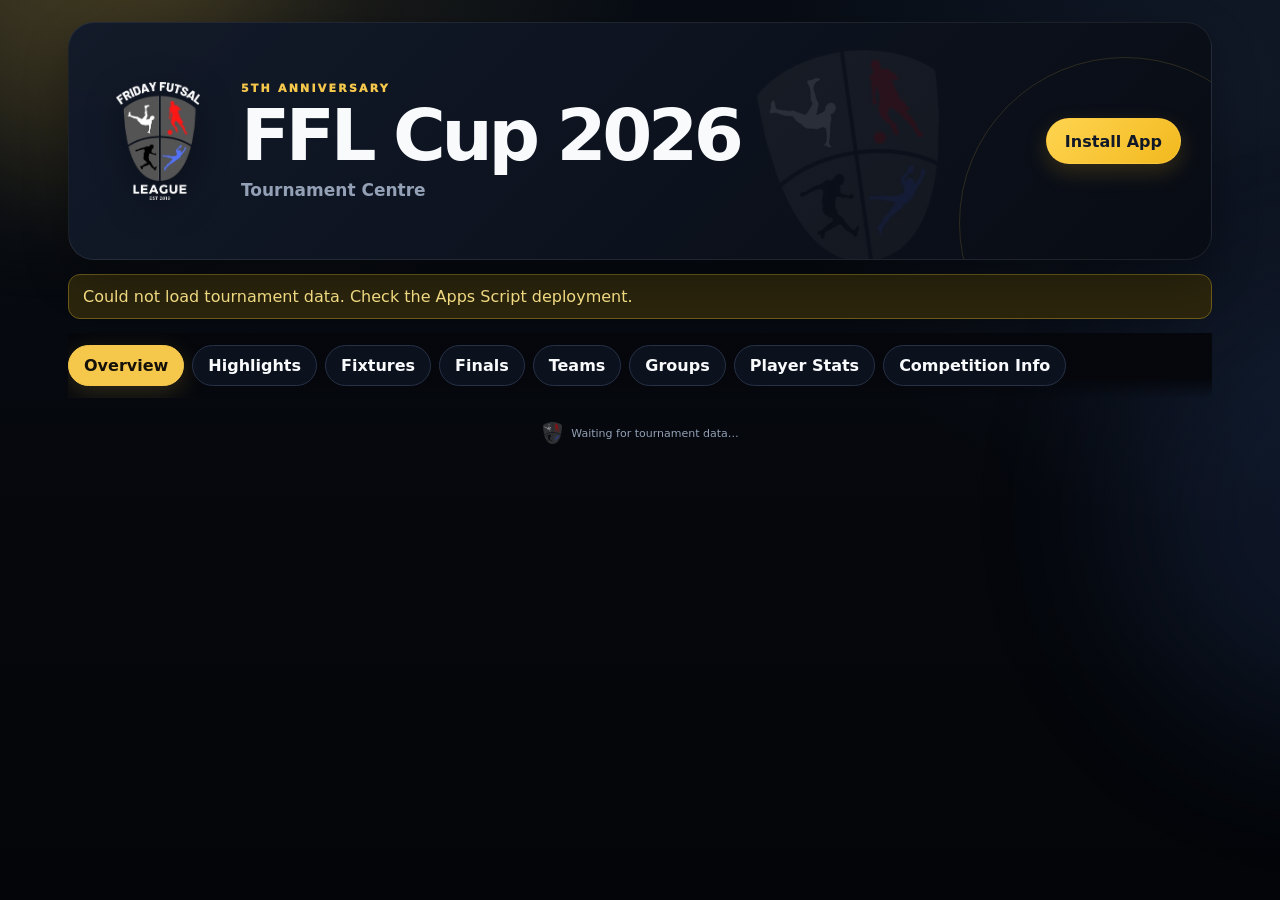
<file: index.html>
<!doctype html>
<html lang="en">
<head>
  <meta charset="utf-8" />
  <meta name="viewport" content="width=device-width, initial-scale=1" />
  <meta name="theme-color" content="#070b12" />
  <title>FFL Cup 2026</title>
  <link rel="icon" type="image/png" href="assets/app/icon-192.png" />
  <link rel="apple-touch-icon" href="assets/app/apple-touch-icon.png" />
  <link rel="manifest" href="manifest.json" />
  <link rel="stylesheet" href="styles.css" />
</head>
<body>
  <div class="page-glow glow-one"></div>
  <div class="page-glow glow-two"></div>

  <main class="wrap">
    <header class="hero">
      <div class="hero-brand">
        <img src="assets/logos/ffl-logo-white.webp" alt="Friday Futsal League" class="ffl-logo" />
        <div>
          <div class="eyebrow">5TH ANNIVERSARY</div>
          <h1>FFL Cup 2026</h1>
          <p>Tournament Centre</p>
        </div>
      </div>
      <div class="hero-mark-wrap" aria-hidden="true">
        <img src="assets/logos/ffl-mark.webp" class="hero-mark" alt="" />
      </div>
      <div class="hero-actions">
        <button id="installAppBtn" class="install-app-btn" type="button">Install App</button>
      </div>
    </header>

    <div id="connection" class="notice hidden"></div>
    <div id="installHelp" class="notice install-help hidden"></div>

    <nav class="nav" aria-label="Tournament sections">
      <button class="active" data-tab="overview">Overview</button>
      <button data-tab="highlights">Highlights</button>
      <button data-tab="fixtures">Fixtures</button>
      <button data-tab="finals">Finals</button>
      <button data-tab="teams">Teams</button>
      <button data-tab="groups">Groups</button>
      <button data-tab="stats">Player Stats</button>
      <button data-tab="info">Competition Info</button>
    </nav>

    <section id="overview" class="tab"></section>
    <section id="highlights" class="tab hidden"></section>
    <section id="teams" class="tab hidden"></section>
    <section id="groups" class="tab hidden"></section>
    <section id="fixtures" class="tab hidden"></section>
    <section id="stats" class="tab hidden"></section>
    <section id="finals" class="tab hidden"></section>
    <section id="info" class="tab hidden"></section>

    <footer>
      <img src="assets/logos/ffl-mark.webp" alt="" class="footer-mark" />
      <span id="lastUpdated">Waiting for tournament data…</span>
    </footer>
  </main>

  <div id="playerModal" class="player-modal hidden" role="dialog" aria-modal="true" aria-labelledby="playerModalTitle">
    <button class="player-modal-backdrop" aria-label="Close player profile"></button>
    <div class="player-modal-panel">
      <button class="player-modal-close" aria-label="Close player profile">×</button>
      <div id="playerModalBody"></div>
    </div>
  </div>

  <div id="videoModal" class="video-modal hidden" role="dialog" aria-modal="true" aria-labelledby="videoModalTitle">
    <button class="video-modal-backdrop" aria-label="Close highlights video"></button>
    <div class="video-modal-panel">
      <button class="video-modal-close" aria-label="Close highlights video">×</button>
      <div class="video-frame-wrap">
        <iframe id="highlightVideoFrame" title="FFL Cup highlights video" src="" allow="autoplay; encrypted-media; picture-in-picture" allowfullscreen></iframe>
      </div>
      <div id="videoModalTitle" class="video-modal-title"></div>
    </div>
  </div>

  <script type="module" src="public.js"></script>
</body>
</html>
</file>
<file: styles.css>
:root{
  --bg:#05070c;
  --panel:#0d131f;
  --panel2:#111a29;
  --panel3:#161f30;
  --line:#273247;
  --text:#f8fafc;
  --muted:#93a0b6;
  --gold:#f5c84c;
  --green:#3dd6b4;
  --shadow:0 18px 45px rgba(0,0,0,.32);
}
*{box-sizing:border-box}
html{scroll-behavior:smooth}
body{
  margin:0;
  min-height:100vh;
  overflow-x:hidden;
  color:var(--text);
  font-family:Inter,ui-sans-serif,system-ui,-apple-system,"Segoe UI",Roboto,Arial,sans-serif;
  background:
    radial-gradient(circle at 20% -10%,rgba(245,200,76,.10),transparent 28%),
    radial-gradient(circle at 95% 10%,rgba(63,89,140,.16),transparent 30%),
    linear-gradient(180deg,#080d15 0%,#05070c 58%,#030508 100%);
}
button{font:inherit}
.page-glow{position:fixed;pointer-events:none;filter:blur(80px);opacity:.18;border-radius:50%;z-index:-1}
.glow-one{width:420px;height:420px;background:#f5c84c;top:-260px;left:-150px}
.glow-two{width:460px;height:460px;background:#375a9e;right:-300px;top:280px}
.wrap{max-width:1180px;margin:0 auto;padding:22px 18px 48px}
.hero{
  position:relative;
  overflow:hidden;
  min-height:210px;
  display:flex;
  justify-content:space-between;
  align-items:center;
  gap:24px;
  border:1px solid rgba(255,255,255,.08);
  border-radius:26px;
  padding:28px 30px;
  background:linear-gradient(135deg,rgba(18,26,42,.98),rgba(8,12,20,.98));
  box-shadow:var(--shadow);
}
.hero:after{content:"";position:absolute;inset:auto -80px -130px auto;width:330px;height:330px;border:1px solid rgba(245,200,76,.15);border-radius:50%}
.hero-brand{display:flex;align-items:center;gap:24px;position:relative;z-index:1}
.ffl-logo{width:118px;height:118px;object-fit:contain;filter:drop-shadow(0 8px 18px rgba(0,0,0,.35))}
.eyebrow{font-size:11px;letter-spacing:.20em;font-weight:950;color:var(--gold);margin-bottom:7px}
.hero h1{margin:0;font-size:clamp(40px,7vw,72px);line-height:.94;letter-spacing:-.06em}
.hero p{margin:10px 0 0;color:var(--muted);font-weight:750;font-size:17px}
.hero-mark-wrap{width:180px;height:180px;display:grid;place-items:center;opacity:.12;transform:rotate(-8deg)}
.hero-mark{max-width:100%;max-height:100%;object-fit:contain}
.nav{position:sticky;top:0;z-index:10;display:flex;gap:8px;overflow-x:auto;padding:12px 0;margin:10px 0 14px;scrollbar-width:none;background:linear-gradient(180deg,rgba(5,7,12,.96) 70%,rgba(5,7,12,0))}
.nav::-webkit-scrollbar{display:none}
.nav button{white-space:nowrap;border:1px solid var(--line);background:rgba(13,19,31,.94);color:var(--text);padding:10px 15px;border-radius:999px;font-weight:850;cursor:pointer;transition:.18s ease}
.nav button:hover{transform:translateY(-1px);border-color:#3d4a64}
.nav button.active{background:var(--gold);border-color:var(--gold);color:#151109;box-shadow:0 7px 24px rgba(245,200,76,.18)}
.grid{display:grid;grid-template-columns:repeat(2,minmax(0,1fr));gap:16px}
.grid-3{display:grid;grid-template-columns:repeat(3,minmax(0,1fr));gap:16px}
.card{background:linear-gradient(180deg,rgba(17,26,41,.96),rgba(12,18,29,.96));border:1px solid var(--line);border-radius:20px;padding:17px;box-shadow:0 12px 28px rgba(0,0,0,.16)}
.card h2,.card h3{margin:0 0 13px;letter-spacing:-.02em}
.card h2{font-size:20px}.card h3{font-size:18px}
.section-title{display:flex;align-items:center;justify-content:space-between;gap:12px}
.section-kicker{color:var(--gold);font-size:10px;font-weight:900;letter-spacing:.16em;text-transform:uppercase;margin-bottom:5px}
.muted{color:var(--muted)}.small{font-size:12px}
.pill{display:inline-flex;padding:5px 9px;border:1px solid var(--line);border-radius:999px;color:var(--muted);font-size:11px;font-weight:850}
.notice{padding:12px 14px;border-radius:12px;background:#2b250d;border:1px solid #6d5c19;color:#ffe789;margin:14px 0}.hidden{display:none!important}
.team-inline{display:inline-flex;align-items:center;gap:8px;min-width:0}
.team-badge{width:28px;height:28px;object-fit:contain;flex:0 0 auto;filter:drop-shadow(0 3px 6px rgba(0,0,0,.25))}
.team-badge.small-badge{width:22px;height:22px}
.fixture{display:grid;grid-template-columns:minmax(0,1fr) auto minmax(0,1fr);gap:10px;align-items:center;padding:14px 0;border-bottom:1px solid var(--line)}
.fixture:last-child{border-bottom:0}.fixture .away{text-align:right}.fixture .away .team-inline{justify-content:flex-end}
.score{font-size:25px;font-weight:950;letter-spacing:-.04em;text-align:center;min-width:58px}
.score .pens{display:block;font-size:10px;color:var(--muted);letter-spacing:0;margin-top:2px}
.fixture-meta{margin-top:4px}.final-tag{color:var(--gold);font-weight:900}
.table-wrap{overflow:auto;border-radius:14px}.table{width:100%;border-collapse:collapse;font-size:13px}.table th,.table td{padding:10px 7px;border-bottom:1px solid var(--line);text-align:center;white-space:nowrap}.table th:first-child,.table td:first-child{text-align:left}.table th{color:var(--muted);font-size:10px;letter-spacing:.04em;text-transform:uppercase}.qualify td{background:rgba(61,214,180,.06)}
.statrow{display:flex;justify-content:space-between;gap:12px;align-items:center;padding:9px 0;border-bottom:1px solid var(--line)}.statrow:last-child{border-bottom:0}
.player-stat{display:flex;align-items:center;gap:10px;min-width:0}.player-stat-copy{min-width:0}.player-stat-name{font-weight:850;white-space:nowrap;overflow:hidden;text-overflow:ellipsis}.player-stat-team{display:flex;align-items:center;gap:5px;color:var(--muted);font-size:11px;margin-top:2px}
.rank{display:inline-grid;place-items:center;width:24px;height:24px;border-radius:50%;background:#182235;color:#aeb8ca;font-size:11px;font-weight:900;flex:0 0 auto}.stat-number{font-size:22px;font-weight:950;color:var(--gold)}
.player-thumb{width:42px;height:42px;object-fit:cover;object-position:50% 14%;border-radius:50%;background:#151d2a;border:1px solid #2e3b52;flex:0 0 auto}
.team-section{margin-bottom:22px}.team-section-heading{display:flex;align-items:center;justify-content:space-between;gap:12px;margin:0 0 12px}.team-section-heading h2{margin:0;font-size:24px}.teams-grid{display:grid;grid-template-columns:repeat(2,minmax(0,1fr));gap:16px}
.team-card{overflow:hidden;padding:0}.team-card-head{position:relative;display:flex;align-items:center;gap:14px;padding:18px;background:linear-gradient(135deg,rgba(255,255,255,.055),rgba(255,255,255,.015));border-bottom:1px solid var(--line)}.team-card-head .team-badge{width:62px;height:62px}.team-card-title{font-size:24px;font-weight:950;letter-spacing:-.035em}.group-chip{font-size:10px;font-weight:900;color:var(--gold);letter-spacing:.10em;text-transform:uppercase;margin-top:3px}
.roster-grid{display:grid;grid-template-columns:repeat(3,minmax(0,1fr));gap:1px;background:var(--line)}
.player-card{position:relative;min-height:210px;background:linear-gradient(180deg,#151e2d,#0b111b);overflow:hidden}.player-card:after{content:"";position:absolute;inset:auto 0 0;height:50%;background:linear-gradient(180deg,transparent,rgba(4,7,11,.92));pointer-events:none}.player-photo{position:absolute;inset:8px 0 0;width:100%;height:calc(100% - 8px);object-fit:contain;object-position:50% 100%}.player-name{position:absolute;z-index:1;left:10px;right:10px;bottom:9px;font-weight:900;font-size:14px;text-align:center;text-shadow:0 2px 8px #000}
.empty-state{padding:22px 0;color:var(--muted);text-align:center}
.final-hero{border-color:rgba(245,200,76,.28);background:linear-gradient(135deg,rgba(48,39,12,.45),rgba(13,19,31,.96))}
footer{margin-top:24px;display:flex;align-items:center;justify-content:center;gap:8px;color:var(--muted);font-size:11px}.footer-mark{width:22px;height:22px;object-fit:contain;opacity:.55}
@media(max-width:900px){.grid-3{grid-template-columns:1fr 1fr}.roster-grid{grid-template-columns:repeat(3,minmax(0,1fr))}}
@media(max-width:760px){
  .wrap{padding:12px 10px 30px}.hero{min-height:170px;padding:22px 18px;border-radius:21px}.hero-brand{gap:15px}.ffl-logo{width:80px;height:80px}.hero h1{font-size:43px}.hero p{font-size:14px}.hero-mark-wrap{display:none}
  .grid,.grid-3,.teams-grid{grid-template-columns:1fr}.card{padding:14px;border-radius:17px}.fixture{gap:6px}.score{font-size:21px}.team-badge{width:24px;height:24px}.table{font-size:12px}
  .roster-grid{grid-template-columns:repeat(3,minmax(0,1fr))}.player-card{min-height:185px}.player-name{font-size:12px}
}
@media(max-width:440px){.hero h1{font-size:36px}.ffl-logo{width:68px;height:68px}.roster-grid{grid-template-columns:repeat(2,minmax(0,1fr))}.player-card{min-height:205px}.nav button{padding:9px 13px}.fixture strong{font-size:13px}.score{font-size:19px}}

/* v4 — clickable player profiles + competition information */
.player-click{font:inherit;color:inherit}
.stat-player-button{display:block;min-width:0;padding:0;border:0;background:none;text-align:left;cursor:pointer;border-radius:12px}
.stat-player-button:hover .player-stat-name{color:var(--gold)}
.stat-player-button:focus-visible,.player-card:focus-visible{outline:2px solid var(--gold);outline-offset:2px}
.player-card{border:0;padding:0;width:100%;color:var(--text);font:inherit;text-align:left;cursor:pointer}
.player-card:hover .player-photo{transform:scale(1.035)}
.player-card:hover .player-name{color:var(--gold)}
.player-photo{transition:transform .2s ease}
.info-grid{display:grid;grid-template-columns:repeat(2,minmax(0,1fr));gap:16px}
.info-card h2{margin-bottom:8px}
.info-row{display:grid;grid-template-columns:160px minmax(0,1fr);gap:14px;padding:13px 0;border-bottom:1px solid var(--line)}
.info-row:last-child{border-bottom:0}
.info-label{font-weight:900;color:#dce3ef}
.info-detail{color:var(--muted);line-height:1.55;white-space:pre-line}
body.modal-open{overflow:hidden}
.player-modal{position:fixed;inset:0;z-index:100;display:grid;place-items:center;padding:18px}
.player-modal-backdrop{position:absolute;inset:0;border:0;background:rgba(1,3,7,.78);backdrop-filter:blur(8px);cursor:pointer}
.player-modal-panel{position:relative;z-index:1;width:min(760px,100%);max-height:min(90vh,920px);overflow:auto;border:1px solid #34425b;border-radius:24px;background:linear-gradient(180deg,#111a29 0%,#0a101a 100%);box-shadow:0 28px 90px rgba(0,0,0,.6)}
.player-modal-close{position:sticky;z-index:4;float:right;top:12px;margin:12px 12px -54px 0;width:38px;height:38px;border-radius:50%;border:1px solid rgba(255,255,255,.13);background:rgba(5,8,13,.82);color:white;font-size:27px;line-height:1;cursor:pointer}
.player-modal-close:hover{background:#1b2638}
.profile-hero{position:relative;display:grid;grid-template-columns:240px minmax(0,1fr);min-height:285px;overflow:hidden;background:radial-gradient(circle at 18% 14%,rgba(245,200,76,.18),transparent 30%),linear-gradient(135deg,#182338,#0b111c)}
.profile-photo-wrap{position:relative;min-height:285px;overflow:hidden}
.profile-photo-wrap:after{content:"";position:absolute;inset:auto 0 0;height:42%;background:linear-gradient(180deg,transparent,rgba(9,14,23,.88))}
.profile-photo{position:absolute;inset:10px 0 0;width:100%;height:calc(100% - 10px);object-fit:contain;object-position:50% 100%}
.profile-identity{display:flex;flex-direction:column;justify-content:center;padding:34px 58px 28px 24px;min-width:0}
.profile-team{display:flex;align-items:center;gap:9px;color:var(--gold);font-size:12px;font-weight:950;text-transform:uppercase;letter-spacing:.08em}
.profile-team .team-badge{width:34px;height:34px}
.profile-identity h2{margin:9px 0 2px;font-size:clamp(38px,8vw,64px);line-height:.95;letter-spacing:-.055em}
.profile-subtitle{color:var(--muted);font-weight:750}
.profile-honors{display:flex;flex-wrap:wrap;gap:7px;margin-top:15px}
.profile-honors span{display:inline-flex;padding:6px 9px;border:1px solid rgba(245,200,76,.28);background:rgba(245,200,76,.08);border-radius:999px;color:#ffe598;font-size:11px;font-weight:850}
.profile-section{padding:20px 22px;border-top:1px solid var(--line)}
.profile-section h3{margin:0 0 13px;font-size:19px}
.profile-section-heading{display:flex;align-items:flex-start;justify-content:space-between;gap:12px}
.profile-metrics{display:grid;grid-template-columns:repeat(4,minmax(0,1fr));gap:9px}
.profile-metrics.compact{grid-template-columns:repeat(4,minmax(0,1fr))}
.profile-metric{display:flex;flex-direction:column;gap:2px;padding:13px 11px;border:1px solid #28354b;border-radius:14px;background:#101827}
.profile-metric.gold .profile-metric-value{color:var(--gold)}
.profile-metric-value{font-size:25px;font-weight:950;letter-spacing:-.035em}
.profile-metric-label{font-size:10px;color:var(--muted);font-weight:850;text-transform:uppercase;letter-spacing:.05em}
.profile-live-section{background:linear-gradient(90deg,rgba(61,214,180,.045),transparent)}
.live-pill{display:inline-flex;padding:5px 8px;border-radius:999px;background:rgba(61,214,180,.10);border:1px solid rgba(61,214,180,.28);color:#8cf0da;font-size:10px;font-weight:950;letter-spacing:.10em}
.profile-history{border:1px solid var(--line);border-radius:14px;overflow:hidden}
.profile-history-head,.profile-history-row{display:grid;grid-template-columns:70px 52px 52px 52px minmax(120px,1fr);align-items:center;gap:4px;padding:10px 12px}
.profile-history-head{background:#151e2e;color:var(--muted);font-size:10px;font-weight:900;text-transform:uppercase;letter-spacing:.05em}
.profile-history-row{border-top:1px solid var(--line);font-size:12px}
.profile-history-row span:last-child{text-align:right;color:#dfe7f3;font-weight:800}
.profile-debut{padding:18px;border:1px dashed #3a465b;border-radius:14px;color:var(--muted);text-align:center;font-weight:800}
@media(max-width:760px){
  .info-grid{grid-template-columns:1fr}.info-row{grid-template-columns:1fr;gap:4px}
  .player-modal{padding:8px}.player-modal-panel{border-radius:20px;max-height:94vh}
  .profile-hero{grid-template-columns:145px minmax(0,1fr);min-height:225px}.profile-photo-wrap{min-height:225px}
  .profile-identity{padding:30px 46px 22px 12px}.profile-identity h2{font-size:36px}.profile-team .team-badge{width:28px;height:28px}
  .profile-honors{display:none}.profile-section{padding:17px 14px}.profile-metrics{grid-template-columns:repeat(2,minmax(0,1fr))}.profile-metrics.compact{grid-template-columns:repeat(4,minmax(0,1fr))}
  .profile-metric{padding:11px 9px}.profile-metric-value{font-size:22px}.profile-history-head,.profile-history-row{grid-template-columns:50px 38px 38px 38px minmax(95px,1fr);padding:9px 8px;font-size:11px}
}
@media(max-width:440px){
  .profile-hero{grid-template-columns:120px minmax(0,1fr);min-height:205px}.profile-photo-wrap{min-height:205px}.profile-identity h2{font-size:31px}.profile-subtitle{font-size:12px}
  .profile-metrics.compact{grid-template-columns:repeat(2,minmax(0,1fr))}
}

/* v4.3 — clearly separated knockout stages */
.finals-page{display:grid;gap:16px}
.finals-intro{padding-bottom:14px}
.finals-note{margin:8px 0 0;line-height:1.5}
.final-stage-card{padding:0;overflow:hidden}
.final-stage-heading{display:flex;align-items:center;justify-content:space-between;gap:14px;padding:18px 20px;border-bottom:1px solid var(--line);background:linear-gradient(90deg,rgba(255,255,255,.045),rgba(255,255,255,.01))}
.final-stage-heading h2{margin:0;font-size:25px;letter-spacing:-.035em}
.stage-pill{display:inline-flex;align-items:center;justify-content:center;min-width:82px;padding:7px 11px;border:1px solid #35445e;border-radius:999px;background:#141d2c;color:#b7c2d5;font-size:10px;font-weight:950;letter-spacing:.08em;text-transform:uppercase}
.final-stage-matches{padding:0 20px 4px}
.semi-stage{border-color:#31405a}
.grand-final-stage{border-color:rgba(245,200,76,.55);background:linear-gradient(135deg,rgba(67,51,10,.40),rgba(13,19,31,.98))}
.grand-final-stage .final-stage-heading{background:linear-gradient(90deg,rgba(245,200,76,.13),rgba(245,200,76,.025));border-bottom-color:rgba(245,200,76,.26)}
.gold-pill{border-color:rgba(245,200,76,.52);background:rgba(245,200,76,.12);color:#ffe27b}
.grand-final-stage .fixture{padding-top:18px;padding-bottom:18px}
.grand-final-stage .score{font-size:30px;color:var(--gold)}
@media(max-width:760px){
  .final-stage-heading{padding:15px 14px}.final-stage-heading h2{font-size:22px}.final-stage-matches{padding:0 14px 3px}.stage-pill{min-width:auto;padding:6px 9px}
}


/* PWA install */
.hero-actions{display:flex;align-items:center;gap:10px;margin-left:auto;position:relative;z-index:2}.install-app-btn{border:1px solid rgba(255,202,66,.55);background:linear-gradient(135deg,#ffd451,#f2b91e);color:#111827;font:inherit;font-weight:900;border-radius:999px;padding:12px 18px;min-height:46px;cursor:pointer;box-shadow:0 8px 22px rgba(242,185,30,.18)}.install-app-btn:hover{filter:brightness(1.05)}.install-app-btn.hidden{display:none}.install-help{margin-top:12px;line-height:1.55}.install-help strong{color:#fff}.install-help button{margin-top:10px;border:1px solid #334155;background:#111827;color:#fff;border-radius:10px;padding:9px 12px;font-weight:800;cursor:pointer}@media(max-width:720px){.hero{gap:14px;flex-wrap:wrap}.hero-actions{width:100%;margin-left:0}.install-app-btn{width:100%}}


/* v4.5 — post-tournament Overview + Highlights */
.overview-section,.highlights-stage{margin-top:18px}
.overview-heading{display:flex;align-items:center;justify-content:space-between;gap:12px;margin-bottom:12px}
.overview-heading h2{margin:0;font-size:25px;letter-spacing:-.035em}
.champion-card{position:relative;overflow:hidden;border:1px solid rgba(245,200,76,.45);border-radius:24px;padding:28px;background:radial-gradient(circle at 80% 10%,rgba(245,200,76,.18),transparent 30%),linear-gradient(135deg,rgba(65,49,10,.58),rgba(13,19,31,.98));box-shadow:var(--shadow)}
.champion-copy{max-width:720px}.champion-copy h2{margin:0 0 14px;font-size:clamp(34px,6vw,58px);line-height:.98;letter-spacing:-.05em}
.champion-team{display:flex;align-items:center;gap:14px;font-size:26px;font-weight:950;color:var(--gold)}
.champion-badge{width:78px;height:78px}.champion-statline{margin-top:14px;font-weight:900;color:#ffe99b}
.champion-copy p{margin:12px 0 0;max-width:650px;line-height:1.6;color:#cbd5e1}
.awards-grid{display:grid;grid-template-columns:repeat(3,minmax(0,1fr));gap:16px}
.award-card{padding:16px;border:1px solid var(--line);border-radius:20px;background:linear-gradient(180deg,rgba(17,26,41,.96),rgba(12,18,29,.96))}
.highlight-player-card{display:flex;align-items:center;gap:12px;width:100%;padding:0;border:0;background:none;color:inherit;text-align:left;cursor:pointer}
.highlight-player-card img{width:82px;height:82px;object-fit:contain;object-position:50% 100%;border-radius:16px;background:#111827;border:1px solid #2b3950}
.highlight-player-copy{display:flex;flex-direction:column;min-width:0}.highlight-player-name{font-size:21px;font-weight:950}.highlight-player-sub{margin-top:4px;color:var(--muted);font-size:12px;font-weight:800;line-height:1.35}
.tot-card{padding:18px}.tot-label{font-size:11px;font-weight:950;color:var(--gold);letter-spacing:.12em;text-transform:uppercase;margin-bottom:10px}
.tot-label.bench-label{margin-top:18px}.tot-grid{display:grid;gap:12px}.tot-grid.starters{grid-template-columns:repeat(5,minmax(0,1fr))}.tot-grid.bench{grid-template-columns:repeat(2,minmax(0,1fr))}
.tot-grid .highlight-player-card{display:block;text-align:center}.tot-grid .highlight-player-card img{width:100%;height:165px}.tot-grid .highlight-player-copy{margin-top:8px}
.honourable-mention{margin-top:18px;padding-top:18px;border-top:1px solid var(--line)}.honourable-mention>span{display:block;color:var(--muted);font-size:11px;font-weight:900;text-transform:uppercase;letter-spacing:.08em;margin-bottom:10px}
.honourable-mention .highlight-player-card{max-width:320px}
.highlights-intro p{margin:5px 0 0}.highlights-grid{display:grid;grid-template-columns:repeat(2,minmax(0,1fr));gap:16px}.highlights-grid.knockout{grid-template-columns:repeat(2,minmax(0,1fr))}
.grand-highlight{max-width:780px;margin:0 auto}
.highlight-match-card{overflow:hidden;border:1px solid var(--line);border-radius:20px;background:linear-gradient(180deg,#111a29,#0b111b);padding:16px}
.highlight-match-head{display:flex;justify-content:space-between;align-items:center;gap:8px;margin-bottom:13px}
.highlight-scoreline{display:grid;grid-template-columns:minmax(0,1fr) auto minmax(0,1fr);align-items:center;gap:10px}
.highlight-scoreline>div{display:flex;align-items:center;gap:8px;font-size:15px}.highlight-scoreline>div:last-child{justify-content:flex-end;text-align:right}
.highlight-score{font-size:28px;font-weight:950;color:var(--gold)}
.highlight-pens{text-align:center;color:#ffe598;font-size:11px;font-weight:850;margin-top:8px}
.highlight-thumb{margin-top:14px;aspect-ratio:16/9;border-radius:14px;overflow:hidden;background:#0a0f18;border:1px solid #253147}
.highlight-thumb img{width:100%;height:100%;object-fit:cover}.highlight-placeholder{display:grid;place-items:center;height:100%;color:var(--muted);font-weight:850}
.watch-highlight-btn{width:100%;margin-top:12px;border:1px solid rgba(245,200,76,.5);background:var(--gold);color:#151109;border-radius:12px;padding:11px 14px;font-weight:950;cursor:pointer}
.watch-highlight-btn.disabled{background:#151e2c;color:#738096;border-color:#273247;cursor:not-allowed}
.video-modal{position:fixed;inset:0;z-index:120;display:grid;place-items:center;padding:18px}.video-modal-backdrop{position:absolute;inset:0;border:0;background:rgba(1,3,7,.84);backdrop-filter:blur(9px)}
.video-modal-panel{position:relative;z-index:1;width:min(980px,100%);border:1px solid #34425b;border-radius:22px;background:#0a101a;box-shadow:0 28px 90px rgba(0,0,0,.65);overflow:hidden}
.video-modal-close{position:absolute;right:10px;top:10px;z-index:2;width:38px;height:38px;border-radius:50%;border:1px solid rgba(255,255,255,.18);background:rgba(5,8,13,.82);color:#fff;font-size:26px;cursor:pointer}
.video-frame-wrap{aspect-ratio:16/9;background:#000}.video-frame-wrap iframe{width:100%;height:100%;border:0}.video-modal-title{padding:13px 16px;font-weight:900}
@media(max-width:900px){.tot-grid.starters{grid-template-columns:repeat(3,minmax(0,1fr))}}
@media(max-width:760px){.awards-grid,.highlights-grid,.highlights-grid.knockout{grid-template-columns:1fr}.tot-grid.starters{grid-template-columns:repeat(2,minmax(0,1fr))}.champion-card{padding:20px}.champion-badge{width:62px;height:62px}.tot-grid .highlight-player-card img{height:190px}}
@media(max-width:440px){.tot-grid.starters,.tot-grid.bench{grid-template-columns:1fr 1fr}.tot-grid .highlight-player-card img{height:150px}.highlight-player-card img{width:70px;height:70px}}


/* v4.6 — premium champions hero + futsal Team of the Tournament */
.premium-champion{
  display:grid;
  grid-template-columns:minmax(0,.95fr) minmax(420px,1.25fr);
  gap:0;
  padding:0;
  min-height:430px;
  border-color:rgba(245,200,76,.62);
  background:
    radial-gradient(circle at 18% 16%,rgba(245,200,76,.18),transparent 30%),
    linear-gradient(135deg,#20190a 0%,#0d131f 58%,#080c14 100%);
}
.premium-champion .champion-copy{
  position:relative;
  z-index:2;
  display:flex;
  flex-direction:column;
  justify-content:center;
  padding:34px 30px 34px 32px;
  max-width:none;
}
.champion-ribbon{
  align-self:flex-start;
  margin-bottom:15px;
  padding:7px 11px;
  border:1px solid rgba(245,200,76,.55);
  border-radius:999px;
  color:#ffe69a;
  background:rgba(245,200,76,.10);
  font-size:10px;
  font-weight:950;
  letter-spacing:.11em;
  text-transform:uppercase;
}
.premium-champion .champion-copy h2{
  font-size:clamp(40px,6vw,68px);
  max-width:600px;
}
.premium-champion .champion-team{
  margin-top:2px;
  font-size:31px;
}
.premium-champion .champion-statline{
  margin-top:16px;
  font-size:14px;
  letter-spacing:.02em;
}
.premium-champion .champion-copy p{
  font-size:14px;
  max-width:560px;
}
.champion-visual{
  position:relative;
  min-height:430px;
  background-size:cover;
  background-position:center;
  border-left:1px solid rgba(245,200,76,.18);
}
.champion-visual:before{
  content:"";
  position:absolute;
  inset:0;
  background:
    linear-gradient(90deg,rgba(8,12,20,.78) 0%,rgba(8,12,20,.10) 34%,rgba(8,12,20,.03) 100%),
    linear-gradient(180deg,transparent 55%,rgba(5,7,12,.72) 100%);
  pointer-events:none;
}
.champion-photo-label{
  position:absolute;
  right:18px;
  top:18px;
  z-index:2;
  display:flex;
  align-items:center;
  gap:7px;
  padding:8px 11px;
  border:1px solid rgba(255,255,255,.18);
  border-radius:999px;
  background:rgba(5,8,13,.68);
  backdrop-filter:blur(8px);
  color:#fff;
  font-size:10px;
  font-weight:900;
  text-transform:uppercase;
  letter-spacing:.07em;
}
.champion-support-strip{
  position:absolute;
  z-index:2;
  right:16px;
  bottom:16px;
  left:16px;
  display:grid;
  grid-template-columns:repeat(2,minmax(0,1fr));
  gap:10px;
}
.champion-support-photo{
  width:100%;
  height:94px;
  object-fit:cover;
  border-radius:13px;
  border:1px solid rgba(255,255,255,.20);
  box-shadow:0 10px 26px rgba(0,0,0,.32);
}
.tot-card{
  padding:18px;
  overflow:hidden;
}
.futsal-court{
  position:relative;
  min-height:720px;
  margin-top:6px;
  overflow:hidden;
  border:3px solid rgba(255,255,255,.84);
  border-radius:28px;
  background:
    radial-gradient(circle at 50% 18%,rgba(245,200,76,.09),transparent 24%),
    linear-gradient(180deg,#145844 0%,#0c4737 48%,#0a3a2f 100%);
  box-shadow:
    inset 0 0 0 10px rgba(255,255,255,.035),
    inset 0 0 70px rgba(0,0,0,.26);
}
.futsal-court:before{
  content:"";
  position:absolute;
  left:0;
  right:0;
  top:50%;
  height:2px;
  background:rgba(255,255,255,.82);
}
.court-circle{
  position:absolute;
  left:50%;
  top:50%;
  width:170px;
  height:170px;
  border:2px solid rgba(255,255,255,.82);
  border-radius:50%;
  transform:translate(-50%,-50%);
}
.court-circle:after{
  content:"";
  position:absolute;
  left:50%;
  top:50%;
  width:8px;
  height:8px;
  border-radius:50%;
  background:#fff;
  transform:translate(-50%,-50%);
}
.court-box{
  position:absolute;
  left:50%;
  width:44%;
  height:105px;
  border:2px solid rgba(255,255,255,.82);
  transform:translateX(-50%);
}
.court-box-top{
  top:-2px;
  border-top:0;
  border-radius:0 0 90px 90px;
}
.court-box-bottom{
  bottom:-2px;
  border-bottom:0;
  border-radius:90px 90px 0 0;
}
.tot-special-card{
  position:absolute;
  z-index:3;
  width:clamp(145px,18vw,220px);
  padding:0;
  border:0;
  background:none;
  cursor:pointer;
  filter:drop-shadow(0 12px 18px rgba(0,0,0,.32));
  transition:transform .18s ease,filter .18s ease;
}
.tot-special-card:hover{
  transform:translate(-50%,-50%) scale(1.045);
  filter:drop-shadow(0 17px 22px rgba(0,0,0,.42));
}
.tot-special-card img{
  display:block;
  width:100%;
  height:auto;
  object-fit:contain;
}
.tot-special-card.attack-left{left:31%;top:22%;transform:translate(-50%,-50%)}
.tot-special-card.attack-right{left:69%;top:22%;transform:translate(-50%,-50%)}
.tot-special-card.mid-left{left:31%;top:52%;transform:translate(-50%,-50%)}
.tot-special-card.mid-right{left:69%;top:52%;transform:translate(-50%,-50%)}
.tot-special-card.keeper{left:50%;top:81%;transform:translate(-50%,-50%)}
.tot-special-card.attack-left:hover,.tot-special-card.attack-right:hover,.tot-special-card.mid-left:hover,.tot-special-card.mid-right:hover,.tot-special-card.keeper:hover{
  transform:translate(-50%,-50%) scale(1.045);
}
.bench-panel{
  display:grid;
  grid-template-columns:minmax(0,1fr) minmax(260px,.7fr);
  gap:18px;
  align-items:end;
  margin-top:20px;
  padding-top:18px;
  border-top:1px solid var(--line);
}
.bench-label{margin-top:0}
.bench-headshots{
  display:flex;
  flex-wrap:wrap;
  gap:12px;
}
.bench-player{
  display:flex;
  align-items:center;
  gap:10px;
  min-width:190px;
  padding:8px 12px 8px 8px;
  border:1px solid #2c394f;
  border-radius:999px;
  background:#111a29;
  color:var(--text);
  cursor:pointer;
  text-align:left;
}
.bench-player:hover{
  border-color:rgba(245,200,76,.48);
  background:#151f30;
}
.bench-player img{
  width:52px;
  height:52px;
  border-radius:50%;
  object-fit:cover;
  object-position:50% 14%;
  border:1px solid #34445d;
  background:#0d1420;
}
.bench-player span{
  display:flex;
  flex-direction:column;
  gap:2px;
}
.bench-player strong{font-size:14px}
.bench-player small{font-size:10px;color:var(--muted);font-weight:800}
.compact-honour{
  margin:0;
  padding:0;
  border:0;
}
.compact-honour>span{
  margin-bottom:8px;
}
.compact-honour .bench-player{
  min-width:100%;
}
@media(max-width:980px){
  .premium-champion{grid-template-columns:1fr}
  .champion-visual{min-height:380px;border-left:0;border-top:1px solid rgba(245,200,76,.18)}
  .premium-champion .champion-copy{padding-bottom:28px}
  .futsal-court{min-height:650px}
  .tot-special-card{width:clamp(135px,25vw,200px)}
}
@media(max-width:760px){
  .premium-champion .champion-copy{padding:24px 20px 24px}
  .premium-champion .champion-copy h2{font-size:44px}
  .premium-champion .champion-team{font-size:27px}
  .champion-visual{min-height:330px}
  .champion-support-photo{height:72px}
  .futsal-court{min-height:610px;border-radius:22px}
  .tot-special-card{width:145px}
  .court-circle{width:130px;height:130px}
  .bench-panel{grid-template-columns:1fr}
}
@media(max-width:520px){
  .premium-champion .champion-copy h2{font-size:38px}
  .champion-visual{min-height:300px}
  .champion-photo-label{right:10px;top:10px}
  .champion-support-strip{right:10px;bottom:10px;left:10px;gap:7px}
  .champion-support-photo{height:64px;border-radius:10px}
  .futsal-court{min-height:540px}
  .tot-special-card{width:125px}
  .tot-special-card.attack-left{left:29%;top:22%}
  .tot-special-card.attack-right{left:71%;top:22%}
  .tot-special-card.mid-left{left:29%;top:52%}
  .tot-special-card.mid-right{left:71%;top:52%}
  .tot-special-card.keeper{left:50%;top:81%}
  .court-circle{width:110px;height:110px}
  .court-box{height:78px;width:50%}
  .bench-player{min-width:0;flex:1 1 150px}
}


/* v4.7 — single-photo champions hero, larger TOTT cards, Road to Champions */
.premium-champion .champion-visual{
  min-height:500px;
  background-position:center 42%;
}
.champion-support-strip,.champion-support-photo{display:none!important}

/* The uploaded card PNGs contain generous transparent padding, so enlarge the
   image inside each positioned button as well as the button itself. */
.futsal-court{min-height:860px}
.tot-special-card{
  width:clamp(190px,22vw,270px);
  overflow:visible;
}
.tot-special-card img{
  width:178%;
  max-width:none;
  margin-left:-39%;
  pointer-events:none;
}
.tot-special-card.attack-left{left:30%;top:23%}
.tot-special-card.attack-right{left:70%;top:23%}
.tot-special-card.mid-left{left:30%;top:52%}
.tot-special-card.mid-right{left:70%;top:52%}
.tot-special-card.keeper{left:50%;top:81%}

/* Wolves journey */
.road-section{margin-top:22px}
.road-heading{align-items:flex-end}
.road-summary{display:flex;flex-wrap:wrap;justify-content:flex-end;gap:7px}
.road-summary span{
  display:inline-flex;
  align-items:center;
  padding:7px 10px;
  border:1px solid rgba(245,200,76,.28);
  border-radius:999px;
  background:rgba(245,200,76,.07);
  color:#ffe598;
  font-size:10px;
  font-weight:900;
  letter-spacing:.04em;
  text-transform:uppercase;
}
.road-card{
  position:relative;
  overflow:hidden;
  padding:20px;
  border-color:rgba(245,200,76,.25);
  background:
    radial-gradient(circle at 90% 0%,rgba(245,200,76,.08),transparent 26%),
    linear-gradient(180deg,#111a29,#0b111b);
}
.road-track{
  position:relative;
  display:grid;
  grid-template-columns:repeat(6,minmax(0,1fr));
  gap:10px;
}
.road-track:before{
  content:"";
  position:absolute;
  z-index:0;
  left:7%;
  right:7%;
  top:24px;
  height:2px;
  background:linear-gradient(90deg,#3f4d62 0%,#73819a 66%,var(--gold) 100%);
}
.road-match{
  position:relative;
  z-index:1;
  min-width:0;
  padding:48px 12px 15px;
  border:1px solid #29374d;
  border-radius:17px;
  background:linear-gradient(180deg,rgba(18,28,43,.97),rgba(11,18,29,.98));
  text-align:center;
}
.road-node{
  position:absolute;
  left:50%;
  top:8px;
  display:grid;
  place-items:center;
  width:34px;
  height:34px;
  transform:translateX(-50%);
  border:2px solid #6d7a8f;
  border-radius:50%;
  background:#101827;
  color:#eef2f7;
  box-shadow:0 0 0 5px #101827;
  font-size:12px;
  font-weight:950;
}
.road-stage{
  margin-bottom:9px;
  color:var(--muted);
  font-size:9px;
  font-weight:950;
  letter-spacing:.09em;
  text-transform:uppercase;
}
.road-opponent{
  display:flex;
  align-items:center;
  justify-content:center;
  gap:6px;
  min-height:34px;
  color:#dce4f0;
  font-size:11px;
  font-weight:850;
}
.road-badge{width:27px;height:27px}
.road-score{
  margin-top:8px;
  color:#fff;
  font-size:28px;
  font-weight:950;
  letter-spacing:-.04em;
}
.road-result{
  display:inline-flex;
  margin-top:8px;
  padding:5px 8px;
  border:1px solid #34435b;
  border-radius:999px;
  color:#aebbd0;
  background:#131d2c;
  font-size:9px;
  font-weight:900;
  white-space:nowrap;
}
.road-final{
  border-color:rgba(245,200,76,.58);
  background:linear-gradient(180deg,rgba(69,52,12,.60),rgba(16,19,25,.98));
}
.road-final .road-node{
  border-color:var(--gold);
  background:#4e3a09;
  color:#fff0ae;
  box-shadow:0 0 0 5px #171812,0 0 24px rgba(245,200,76,.20);
  font-size:15px;
}
.road-final .road-stage,.road-final .road-score{color:#ffe58a}
.road-final .road-result{
  border-color:rgba(245,200,76,.42);
  background:rgba(245,200,76,.11);
  color:#ffe89a;
}
.road-finish{
  display:grid;
  grid-template-columns:auto minmax(0,1fr);
  align-items:center;
  gap:15px;
  margin-top:16px;
  padding:15px 17px;
  border:1px solid rgba(245,200,76,.36);
  border-radius:17px;
  background:linear-gradient(90deg,rgba(245,200,76,.11),rgba(245,200,76,.025));
}
.road-finish-mark{
  display:grid;
  place-items:center;
  width:56px;
  height:56px;
  border:1px solid rgba(245,200,76,.40);
  border-radius:16px;
  background:rgba(245,200,76,.09);
  font-size:28px;
}
.road-finish strong{display:block;color:#fff1b0;font-size:20px}
.road-finish span{display:block;margin-top:3px;color:var(--muted);font-size:12px;line-height:1.45}

@media(max-width:980px){
  .premium-champion .champion-visual{min-height:430px}
  .futsal-court{min-height:760px}
  .tot-special-card{width:190px}
  .road-track{
    display:flex;
    overflow-x:auto;
    gap:12px;
    padding:0 4px 10px;
    scroll-snap-type:x mandatory;
    scrollbar-width:thin;
  }
  .road-track:before{display:none}
  .road-match{flex:0 0 180px;scroll-snap-align:start}
}
@media(max-width:760px){
  .premium-champion .champion-visual{min-height:390px;background-position:center 40%}
  .futsal-court{min-height:690px}
  .tot-special-card{width:165px}
  .tot-special-card img{width:172%;margin-left:-36%}
  .road-heading{align-items:flex-start;flex-direction:column}
  .road-summary{justify-content:flex-start}
}
@media(max-width:520px){
  .premium-champion .champion-visual{min-height:340px}
  .futsal-court{min-height:620px}
  .tot-special-card{width:145px}
  .tot-special-card img{width:168%;margin-left:-34%}
  .tot-special-card.attack-left{left:28%;top:23%}
  .tot-special-card.attack-right{left:72%;top:23%}
  .tot-special-card.mid-left{left:28%;top:52%}
  .tot-special-card.mid-right{left:72%;top:52%}
  .road-card{padding:15px}
  .road-match{flex-basis:168px}
  .road-finish{grid-template-columns:1fr;text-align:center}
  .road-finish-mark{margin:0 auto}
}


/* v4.8 — refined TOTT sizing + Wolves tournament record and contribution charts */
.tot-special-card{width:clamp(178px,20.5vw,250px)}
.tot-special-card img{width:168%;margin-left:-34%}
.road-record-grid{
  display:grid;
  grid-template-columns:repeat(5,minmax(0,1fr));
  gap:10px;
  margin-bottom:12px;
}
.road-metric{
  display:flex;
  flex-direction:column;
  align-items:center;
  justify-content:center;
  min-height:88px;
  padding:13px 10px;
  border:1px solid #2b394f;
  border-radius:16px;
  background:linear-gradient(180deg,#121c2b,#0d1521);
  text-align:center;
}
.road-metric strong{
  font-size:30px;
  line-height:1;
  font-weight:950;
  letter-spacing:-.04em;
}
.road-metric span{
  margin-top:7px;
  color:var(--muted);
  font-size:9px;
  font-weight:900;
  letter-spacing:.07em;
  text-transform:uppercase;
}
.road-metric.win strong{color:#8cf0da}
.road-metric.gold strong{color:var(--gold)}
.contribution-grid{
  display:grid;
  grid-template-columns:repeat(2,minmax(0,1fr));
  gap:14px;
  margin-top:14px;
}
.contribution-card{
  padding:18px;
  border:1px solid #2b394f;
  border-radius:19px;
  background:linear-gradient(180deg,#111a29,#0b121d);
}
.contribution-card h3{
  margin:2px 0 16px;
  font-size:20px;
  letter-spacing:-.025em;
}
.contribution-body{
  display:grid;
  grid-template-columns:180px minmax(0,1fr);
  align-items:center;
  gap:20px;
}
.donut-chart{
  position:relative;
  width:170px;
  height:170px;
  border-radius:50%;
  box-shadow:inset 0 0 0 1px rgba(255,255,255,.06),0 12px 30px rgba(0,0,0,.22);
}
.donut-hole{
  position:absolute;
  inset:28px;
  display:flex;
  flex-direction:column;
  align-items:center;
  justify-content:center;
  border:1px solid #26344a;
  border-radius:50%;
  background:#0c1420;
  box-shadow:0 0 0 7px rgba(9,15,24,.72);
}
.donut-hole strong{
  font-size:31px;
  line-height:1;
  color:#fff;
  font-weight:950;
}
.donut-hole span{
  margin-top:5px;
  color:var(--muted);
  font-size:9px;
  font-weight:900;
  letter-spacing:.08em;
  text-transform:uppercase;
}
.contribution-legend{
  display:grid;
  gap:6px;
}
.contribution-row{
  display:grid;
  grid-template-columns:10px minmax(0,1fr) auto;
  align-items:center;
  gap:9px;
  width:100%;
  padding:7px 8px;
  border:1px solid transparent;
  border-radius:10px;
  background:transparent;
  color:var(--text);
  text-align:left;
  cursor:pointer;
}
.contribution-row:hover{
  border-color:#31415b;
  background:#121c2a;
}
.contribution-swatch{
  width:9px;
  height:9px;
  border-radius:50%;
}
.contribution-name{
  min-width:0;
  overflow:hidden;
  text-overflow:ellipsis;
  white-space:nowrap;
  font-size:12px;
  font-weight:800;
}
.contribution-row strong{
  color:#eef3fa;
  font-size:13px;
}
@media(max-width:980px){
  .tot-special-card{width:180px}
  .tot-special-card img{width:164%;margin-left:-32%}
  .road-record-grid{grid-template-columns:repeat(5,minmax(110px,1fr));overflow-x:auto;padding-bottom:5px}
  .contribution-body{grid-template-columns:150px minmax(0,1fr)}
  .donut-chart{width:145px;height:145px}
  .donut-hole{inset:24px}
}
@media(max-width:760px){
  .tot-special-card{width:158px}
  .tot-special-card img{width:164%;margin-left:-32%}
  .contribution-grid{grid-template-columns:1fr}
  .contribution-body{grid-template-columns:150px minmax(0,1fr)}
}
@media(max-width:520px){
  .tot-special-card{width:138px}
  .tot-special-card img{width:160%;margin-left:-30%}
  .road-record-grid{grid-template-columns:repeat(5,108px)}
  .road-metric{min-height:78px}
  .road-metric strong{font-size:26px}
  .contribution-body{grid-template-columns:1fr}
  .donut-chart{margin:0 auto}
}


/* v4.9 — premium Highlights video hub */
.highlights-hero{
  display:flex;align-items:flex-end;justify-content:space-between;gap:24px;
  padding:25px 27px;border:1px solid #2f3d54;border-radius:22px;
  background:radial-gradient(circle at 86% 10%,rgba(245,200,76,.10),transparent 27%),linear-gradient(135deg,#121c2a,#0b111b);
  box-shadow:var(--shadow)
}
.highlights-hero h2{margin:2px 0 7px;font-size:clamp(32px,5vw,50px);letter-spacing:-.045em}
.highlights-hero p{max-width:680px;margin:0;color:var(--muted);line-height:1.55}
.highlights-count{flex:0 0 auto;display:flex;flex-direction:column;align-items:flex-end}
.highlights-count strong{color:var(--gold);font-size:35px;line-height:1;font-weight:950}
.highlights-count span{margin-top:4px;color:var(--muted);font-size:10px;font-weight:900;text-transform:uppercase;letter-spacing:.07em}
.featured-final-section{margin-top:16px}
.featured-final-card{
  display:grid;grid-template-columns:minmax(0,1.25fr) minmax(330px,.75fr);
  overflow:hidden;border:1px solid rgba(245,200,76,.52);border-radius:24px;
  background:linear-gradient(135deg,rgba(64,49,12,.54),#0d141f 62%);box-shadow:var(--shadow)
}
.featured-final-media{min-width:0}
.featured-final-media .highlight-thumb{margin:0;height:100%;min-height:390px;aspect-ratio:auto;border:0;border-radius:0}
.featured-final-copy{display:flex;flex-direction:column;justify-content:center;padding:28px}
.featured-final-copy h2{margin:8px 0 4px;font-size:clamp(29px,4vw,43px);letter-spacing:-.045em}
.featured-final-copy h2 span{color:var(--gold)}
.featured-final-copy p{margin:13px 0 18px;color:var(--muted);line-height:1.55}
.featured-final-copy .highlight-pens{text-align:left;font-size:12px}
.featured-final-teams{display:flex;align-items:center;gap:12px;margin-bottom:18px}
.featured-final-teams span{display:flex;align-items:center;gap:7px;font-size:12px;font-weight:900}
.featured-final-teams b{color:#7e8ca1;font-size:9px}
.featured-team-badge{width:33px;height:33px}
.highlight-match-card{padding:0;overflow:hidden}
.highlight-match-content{padding:15px}
.highlight-match-card .highlight-thumb{margin:0;border:0;border-bottom:1px solid #253147;border-radius:0}
.highlight-thumb{position:relative}
.video-play-mark{
  position:absolute;left:50%;top:50%;display:grid;place-items:center;width:58px;height:58px;
  transform:translate(-50%,-50%);border:1px solid rgba(255,255,255,.22);border-radius:50%;
  background:rgba(5,8,13,.72);color:#fff;font-size:20px;backdrop-filter:blur(8px);box-shadow:0 8px 24px rgba(0,0,0,.34)
}
.highlight-placeholder{display:flex;flex-direction:column;align-items:center;justify-content:center;gap:7px}
.highlight-placeholder span{display:grid;place-items:center;width:48px;height:48px;border:1px solid #34425a;border-radius:50%;background:#121b29;color:#7f8ca0;font-size:17px}
.highlight-placeholder strong{color:#8f9aae;font-size:11px}
.group-video-grid{grid-template-columns:repeat(3,minmax(0,1fr))}
.group-video-grid .highlight-scoreline>div{font-size:13px}
.group-video-grid .highlight-score{font-size:24px}
.semi-highlight-card{border-color:#35445e}
.semi-highlight-card .highlight-thumb{aspect-ratio:16/8.7}
@media(max-width:980px){
  .featured-final-card{grid-template-columns:1fr}
  .featured-final-media .highlight-thumb{min-height:0;aspect-ratio:16/9}
  .group-video-grid{grid-template-columns:repeat(2,minmax(0,1fr))}
}
@media(max-width:760px){
  .highlights-hero{align-items:flex-start;flex-direction:column;padding:21px 19px}
  .highlights-count{align-items:flex-start}
  .featured-final-copy{padding:21px 18px}
  .featured-final-copy .highlight-pens{text-align:left}
  .group-video-grid{grid-template-columns:1fr}
}


/* v4.10 — separated Group 1 / Group 2 highlight sections */
.group-highlight-section{
  margin-top:14px;
  padding:16px;
  border:1px solid #2b394f;
  border-radius:20px;
  background:linear-gradient(180deg,rgba(17,26,41,.92),rgba(10,16,26,.96));
}
.group-highlight-section + .group-highlight-section{margin-top:18px}
.group-highlight-heading{
  display:flex;
  align-items:flex-end;
  justify-content:space-between;
  gap:12px;
  margin-bottom:12px;
  padding-bottom:11px;
  border-bottom:1px solid #26344a;
}
.group-highlight-heading h3{
  margin:1px 0 0;
  font-size:23px;
  letter-spacing:-.03em;
}
@media(max-width:760px){
  .group-highlight-section{padding:13px}
  .group-highlight-heading{align-items:flex-start}
  .group-highlight-heading h3{font-size:21px}
}


/* v4.14 — clickable video thumbnails */
.highlight-thumb-btn{
  display:block;
  width:100%;
  padding:0;
  border:0;
  background:none;
  color:inherit;
  cursor:pointer;
  text-align:left;
  appearance:none;
}
.highlight-thumb-btn img{
  display:block;
  width:100%;
  height:100%;
  object-fit:cover;
}
.highlight-thumb-btn .video-play-mark{
  transition:transform .16s ease,background .16s ease,border-color .16s ease;
}
.highlight-thumb-btn:hover .video-play-mark,
.highlight-thumb-btn:focus-visible .video-play-mark{
  transform:translate(-50%,-50%) scale(1.08);
  background:rgba(5,8,13,.88);
  border-color:rgba(245,200,76,.55);
}
.highlight-thumb-btn:focus-visible{
  outline:2px solid var(--gold);
  outline-offset:-2px;
}
</file>
